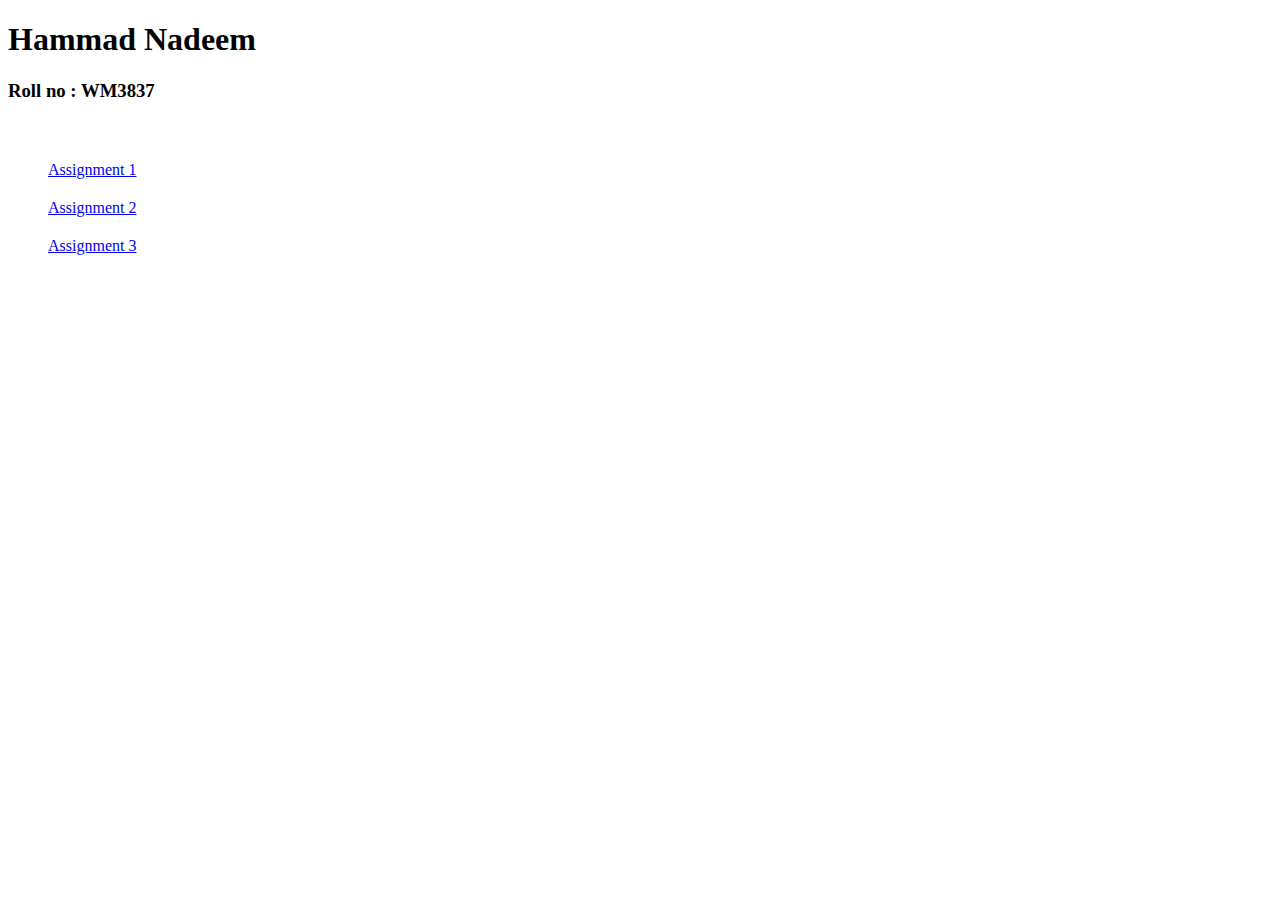
<file: index.html>
<!DOCTYPE html>
<html>
  <head>
    <meta charset="utf-8">
    <meta name="viewport" content="width=device-width, initial-scale=1">
    <title>Hammad Nadeem</title>
      </head>
  <body>
    <div id="message">
      <h1>Hammad Nadeem</h1>
      <h3>Roll no : WM3837</h3>
     
     <ul style="list-style:none; padding:30px;">
	  <li style="padding:10px;"><a href="assignment 1/index.html">Assignment 1</a> </li>
	 <li style="padding:10px;"><a href="assignment 2/index.html">Assignment 2</a> </li>
	 <li style="padding:10px;"><a href="assignment 3/index.html">Assignment 3</a> </li>
	 </ul>
    </div>
   
   
  </body>
</html>
</file>
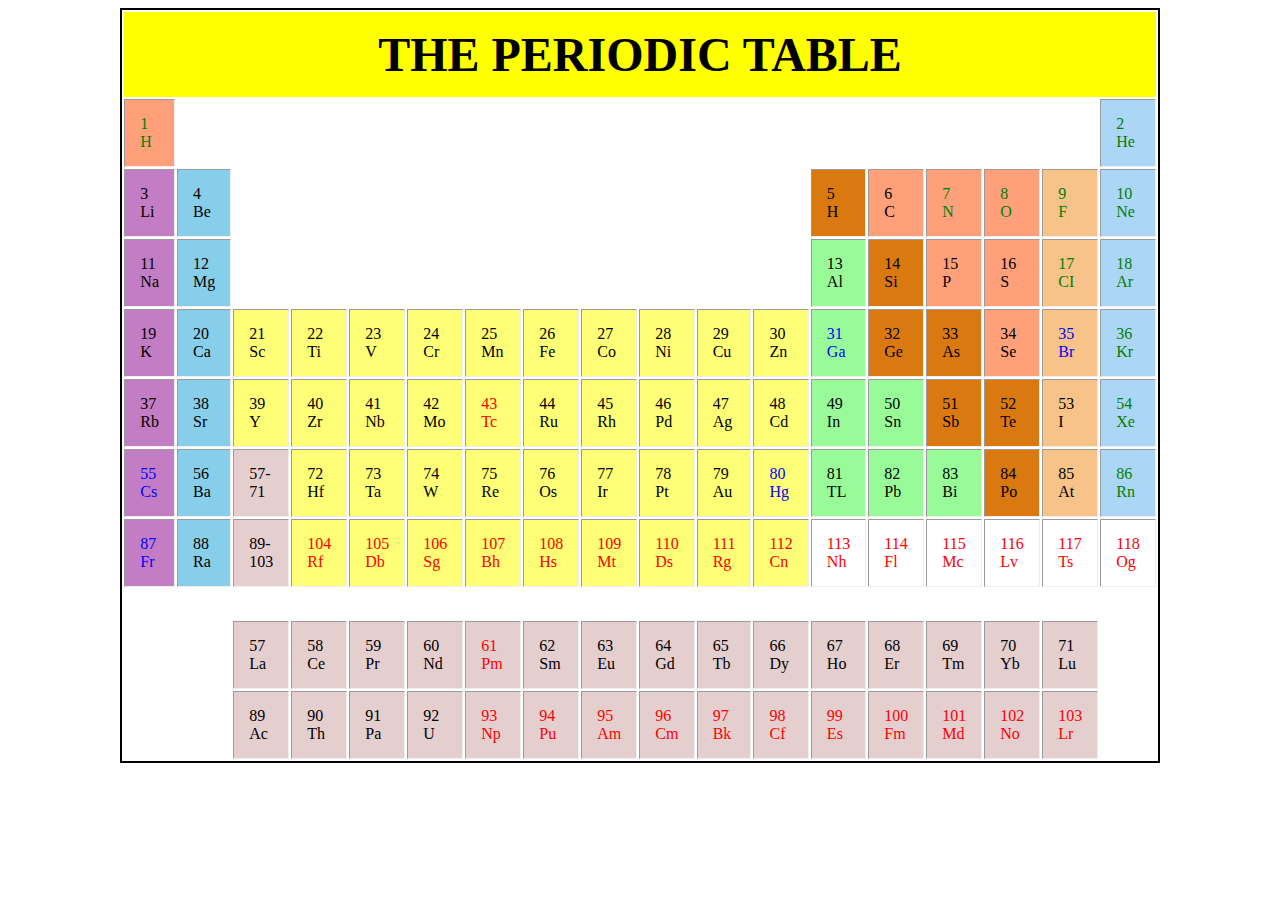
<file: assignment 1/index.html>
﻿<!DOCTYPE html>
<html>
<head>
    <meta charset="utf-8" />
    <title></title>
</head>
<body>



    <table border="1" align="center" style="border:double,2px" cellspacing="2" cellpadding="15" width="70%">
        <tr> <th style="border:none" bgcolor="yellow" colspan="18" align="center"> <font size="7">THE PERIODIC TABLE</font> </th></tr>
        <tr>
            <td style="background-color:lightsalmon"> <font color="green">1 <br /> H</font> </td>
            <td style="border:none" colspan="16"></td>
            <td style="background-color:#acd6f5"> <font color="green">2 <br /> He</font></td>
        </tr>
        <tr>
            <td style="background-color:#c27dc4"><font>3 <br /> Li</font></td>
            <td bgcolor="skyblue"><font>4 <br /> Be</font></td>
            <td style="border:none" colspan="10"></td>
            <td style="background-color:#d97910"> <font> 5 <br /> H</font></td>
            <td style="background-color:lightsalmon"><font>6 <br /> C</font></td>
            <td style="background-color:lightsalmon"> <font color="green">7 <br /> N</font></td>
            <td style="background-color:lightsalmon"> <font color="green">8 <br /> O</font></td>
            <td style="background-color:#f7c389"> <font color="green">9 <br /> F</font></td>
            <td style="background-color:#acd6f5"> <font color="green">10 <br /> Ne</font></td>
        </tr>
        <tr>
            <td style="background-color:#c27dc4"><font>11 <br /> Na</font></td>
            <td bgcolor="skyblue"><font>12 <br /> Mg</font></td>
            <td style="border:none" colspan="10"></td>
            <td style="background-color:palegreen"><font>13 <br /> Al</font></td>
            <td style="background-color:#d97910"><font>14 <br /> Si</font></td>
            <td style="background-color:lightsalmon"><font>15 <br /> P</font></td>
            <td style="background-color:lightsalmon"><font>16 <br /> S</font></td>
            <td style="background-color:#f7c389"> <font color="green">17 <br /> CI</font></td>
            <td style="background-color:#acd6f5"> <font color="green">18<br /> Ar</font></td>
        </tr>
        <tr style="background-color:#feff76">
            <td style="background-color:#c27dc4"><font>19 <br /> K</font></td>
            <td bgcolor="skyblue"><font>20 <br /> Ca</font></td>
            <td><font>21 <br /> Sc</font></td>
            <td><font>22 <br /> Ti</font></td>
            <td><font>23 <br /> V</font></td>
            <td><font>24 <br /> Cr</font></td>
            <td><font>25 <br /> Mn</font></td>
            <td><font>26 <br /> Fe</font></td>
            <td><font>27 <br /> Co</font></td>
            <td><font>28 <br /> Ni</font></td>
            <td><font>29 <br /> Cu</font></td>
            <td><font>30 <br /> Zn</font></td>
            <td style="background-color:palegreen"><font color="blue">31 <br /> Ga</font></td>
            <td style="background-color:#d97910"><font>32 <br /> Ge</font></td>
            <td style="background-color:#d97910"><font>33 <br /> As</font></td>
            <td style="background-color:lightsalmon"><font>34 <br /> Se</font></td>
            <td style="background-color:#f7c389"><font color="blue">35 <br /> Br</font></td>
            <td style="background-color:#acd6f5"> <font color="green">36 <br /> Kr</font></td>
        </tr>
        <tr style="background-color:#feff76">
            <td style="background-color:#c27dc4"><font>37 <br /> Rb</font></td>
            <td bgcolor="skyblue"><font>38 <br /> Sr</font></td>
            <td><font>39 <br /> Y</font></td>
            <td><font>40 <br /> Zr</font></td>
            <td><font>41 <br /> Nb</font></td>
            <td><font>42 <br /> Mo</font></td>
            <td><font color="red">43 <br /> Tc</font></td>
            <td><font>44 <br /> Ru</font></td>
            <td><font>45 <br /> Rh</font></td>
            <td><font>46 <br /> Pd</font></td>
            <td><font>47 <br /> Ag</font></td>
            <td><font>48 <br /> Cd</font></td>
            <td style="background-color:palegreen"><font>49 <br /> In</font></td>
            <td style="background-color:palegreen"><font>50 <br /> Sn</font></td>
            <td style="background-color:#d97910"><font>51 <br /> Sb</font></td>
            <td style="background-color:#d97910"><font>52 <br /> Te</font></td>
            <td style="background-color:#f7c389"><font>53 <br /> I</font></td>
            <td style="background-color:#acd6f5"> <font color="green">54 <br /> Xe</font></td>
        </tr>
        <tr style="background-color:#feff76">
            <td style="background-color:#c27dc4"> <font color="blue">55 <br /> Cs</font></td>
            <td bgcolor="skyblue"><font>56 <br /> Ba</font></td>
            <td style="background-color:#e4cece">57-71</td>
            <td><font>72 <br /> Hf</font></td>
            <td><font>73 <br /> Ta</font></td>
            <td><font>74 <br /> W</font></td>
            <td><font>75 <br /> Re</font></td>
            <td><font>76 <br /> Os</font></td>
            <td><font>77 <br /> Ir</font></td>
            <td><font>78 <br /> Pt</font></td>
            <td><font>79 <br /> Au</font></td>
            <td><font color="blue">80 <br /> Hg</font></td>
            <td style="background-color:palegreen"><font>81 <br /> TL</font></td>
            <td style="background-color:palegreen"><font>82 <br /> Pb</font></td>
            <td style="background-color:palegreen"><font>83 <br /> Bi</font></td>
            <td style="background-color:#d97910"><font>84 <br /> Po</font></td>
            <td style="background-color:#f7c389"><font>85 <br /> At</font></td>
            <td style="background-color:#acd6f5"> <font color="green">86 <br /> Rn</font></td>
        </tr>
        <tr style="background-color:#feff76">
            <td style="background-color:#c27dc4"><font color="blue">87 <br /> Fr</font></td>
            <td bgcolor="skyblue"><font>88 <br /> Ra</font></td>
            <td style="background-color:#e4cece">89-103</td>
            <td><font color="red">104 <br /> Rf</font></td>
            <td><font color="red">105 <br /> Db</font></td>
            <td><font color="red">106 <br /> Sg</font></td>
            <td><font color="red">107 <br /> Bh</font></td>
            <td><font color="red">108 <br /> Hs</font></td>
            <td><font color="red">109 <br /> Mt</font></td>
            <td><font color="red">110 <br /> Ds</font></td>
            <td><font color="red">111 <br /> Rg</font></td>
            <td><font color="red">112 <br /> Cn</font></td>
            <td style="background-color:white"><font color="red">113 <br /> Nh</font></td>
            <td style="background-color:white"><font color="red">114 <br /> Fl</font></td>
            <td style="background-color:white"><font color="red">115 <br /> Mc</font></td>
            <td style="background-color:white"><font color="red">116 <br /> Lv</font></td>
            <td style="background-color:white"><font color="red">117 <br /> Ts</font></td>
            <td style="background-color:white"><font color="red">118 <br /> Og</font></td>
        </tr>
        <tr>
            <td style="border:none" colspan="18"></td>
        </tr>
        <tr style="background-color:#e4cece">
            <td bgcolor="white" style="border:none" colspan="2"></td>
            <td><font>57 <br /> La</font></td>
            <td><font>58 <br /> Ce</font></td>
            <td><font>59 <br /> Pr</font></td>
            <td><font>60 <br /> Nd</font></td>
            <td><font color="red">61 <br /> Pm</font></td>
            <td><font>62 <br /> Sm</font></td>
            <td><font>63 <br /> Eu</font></td>
            <td><font>64 <br /> Gd</font></td>
            <td><font>65 <br /> Tb</font></td>
            <td><font>66 <br /> Dy</font></td>
            <td><font>67 <br /> Ho</font></td>
            <td><font>68 <br /> Er</font></td>
            <td><font>69 <br /> Tm</font></td>
            <td><font>70 <br /> Yb</font></td>
            <td><font>71 <br /> Lu</font></td>
        </tr>
        <tr style="background-color:#e4cece">
            <td bgcolor="white" style="border:none" colspan="2"></td>
            <td><font>89 <br /> Ac</font></td>
            <td><font>90 <br /> Th</font></td>
            <td><font>91 <br /> Pa</font></td>
            <td><font>92 <br /> U</font></td>
            <td><font color="red">93 <br /> Np</font></td>
            <td><font color="red">94 <br /> Pu</font></td>
            <td><font color="red">95 <br /> Am</font></td>
            <td><font color="red">96 <br /> Cm</font></td>
            <td><font color="red">97 <br /> Bk</font></td>
            <td><font color="red">98 <br /> Cf</font></td>
            <td><font color="red">99 <br /> Es</font></td>
            <td><font color="red">100 <br /> Fm</font></td>
            <td><font color="red">101 <br /> Md</font></td>
            <td><font color="red">102 <br /> No</font></td>
            <td><font color="red">103 <br /> Lr</font></td>
        </tr>
    </table>
  
</body>
</html>
</file>
